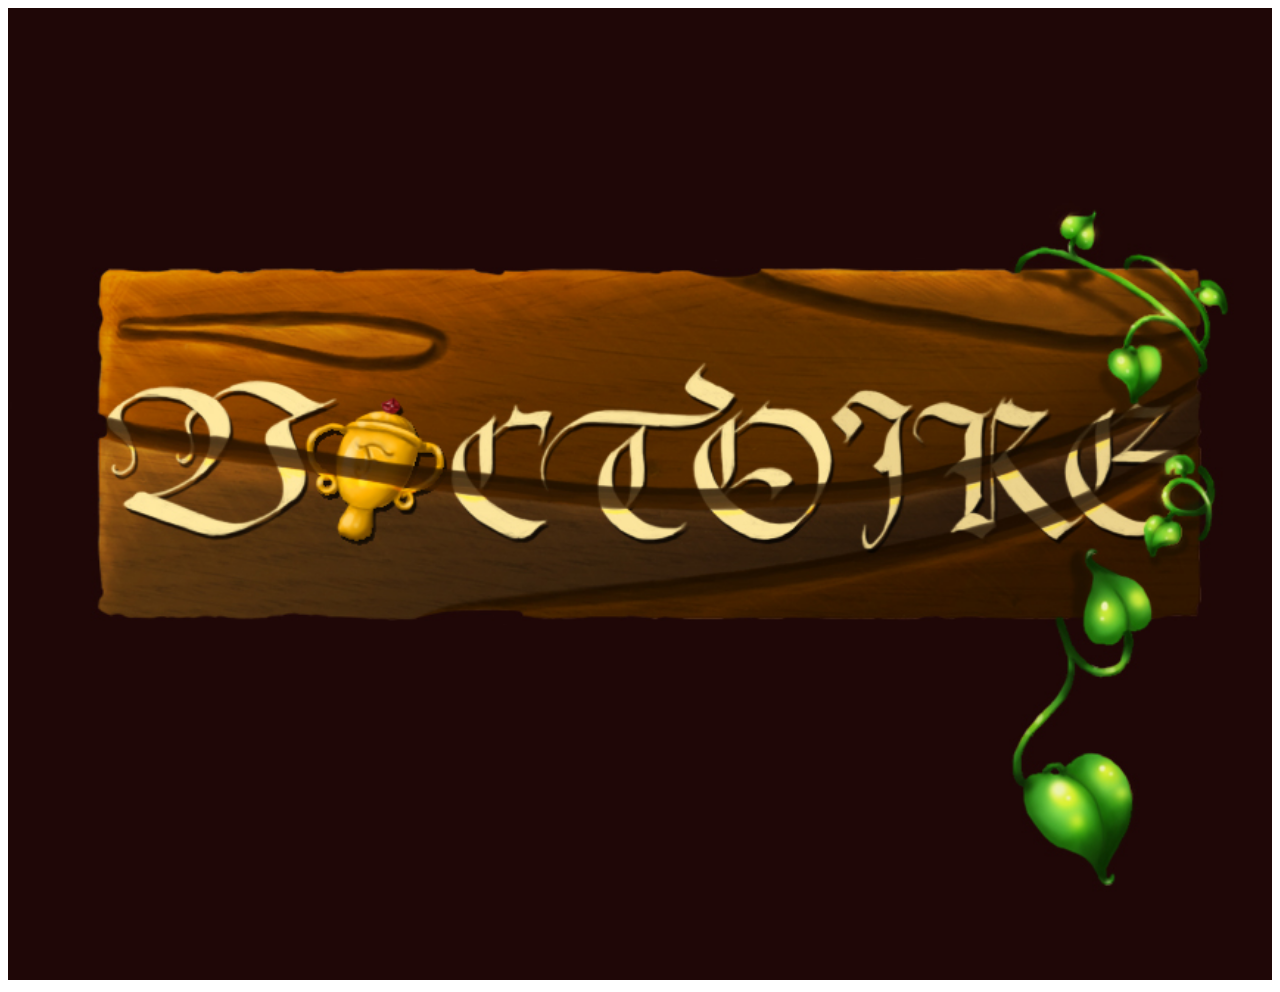
<file: victoire.html>
<!DOCTYPE HTML PUBLIC "-//W3C//DTD HTML 4.01//EN" "http://www.w3.org/TR/html4/strict.dtd">
<html>
	<head>
		<title>Fortis</title>
		
	</head>
	<body>
		<img src="images/background/bouton vistoire avec fond.jpg" style="width:100%;height:100%;">
	</body>
</html>
</file>
